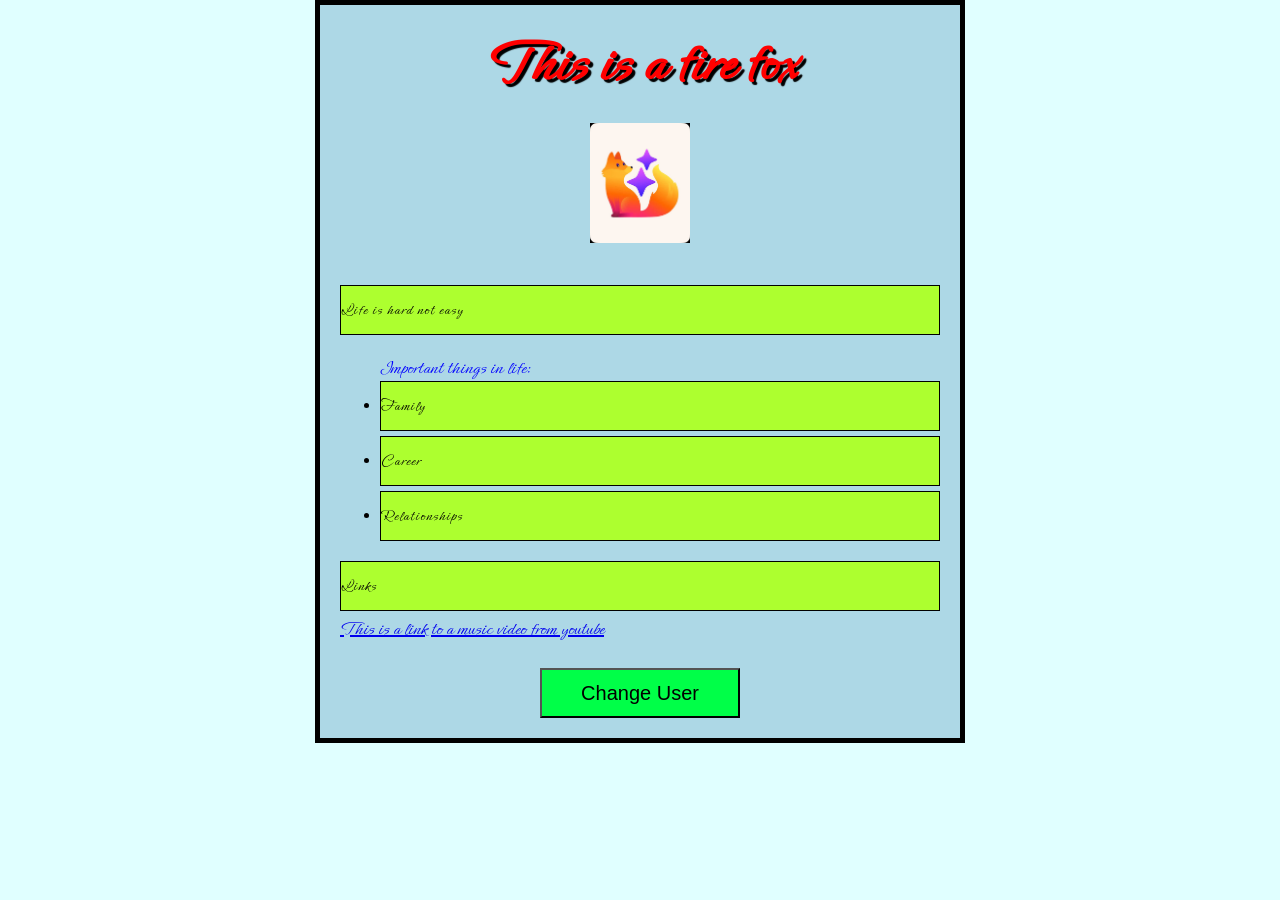
<file: index.html>
<!doctype html>
<html lang="en">
    <head>
        <meta charset="utf-8">
        <meta name="viewport" content="width=device-width, initial-scale=1">
        <title>My test Web Page</title>
        <link href="styles/style.css" rel="stylesheet">
        <script async src="scripts/main.js"></script>
        <link rel="preconnect" href="https://fonts.googleapis.com">
        <link rel="preconnect" href="https://fonts.gstatic.com" crossorigin>
        <link href="https://fonts.googleapis.com/css2?family=Ephesis&display=swap" rel="stylesheet">
    </head>
    <style>
        .done {
            color: darkseagreen;
            text-decoration: line-through solid black 2px;
        }
        img {
            display: block;
            margin: 0 auto;
            max-width: 100%;
        }
        html {background-color: lightcyan;}
        body {
            width: 600px;
            margin: 0 auto;
            background-color: lightblue;
            padding: 0px 20px 20px 20px;
            border: 5px solid black;
        }
        h2,
        .my-class,
        #my-id {
            color:aqua
        }
        h1 {
            color:red; font-size:60px; 
            text-align: center;
            text-shadow: 3px 3px 1px black;
            margin: 0;
            padding: 20px 0;    
        }
        ul {color:blue;}
        p, li {font-size: 16px; 
            line-height: 3; 
            letter-spacing: 1px;
            color:black;
            background-color:greenyellow;
            border:1px solid black;
            margin-bottom: 5px;}
    </style>
    <body>
        <h1>This is a fire fox</h1>
        <img src="images/images.jpg" alt="My test image" width="100" height="120"><br>
        <p>Life is hard not easy</p>
        <ul>Important things in life:
            <li>Family</li>
            <li>Career</li>
            <li>Relationships</li>
        </ul>
        <p>Links</p>
        <a href="https://www.youtube.com/watch?v=1oP0cuxLPU4">This is a link to a music video from youtube</a>
        <br><br>
        <button id="changeuser">Change User</button>
    </body>
</html>
</file>
<file: styles/style.css>
html {
    font-size: 20px;
    font-family: Ephesis;
}

#changeuser {
    background-color: rgb(0, 255, 72);
    font-size: 20px;
    width: 200px;
    height: 50px;
    display: block;
    margin: 0 auto;
    transition: transform 0.2s ease, box-shadow 0.2s ease;
}

button:active {
    background-color: pink;
    color:white
}

#changeuser:active {
    background-color: #555;
    color: white;
}

#changeuser:hover {
    transform: translateY(-3px);
    box-shadow: 0px 5px 10px rgba(0,0,0,0.25);
}

#changeuser:active {
    transform: translateY(1px);
    box-shadow: 0 1px 3px rgba(0,0,0,0.25);
}
</file>
